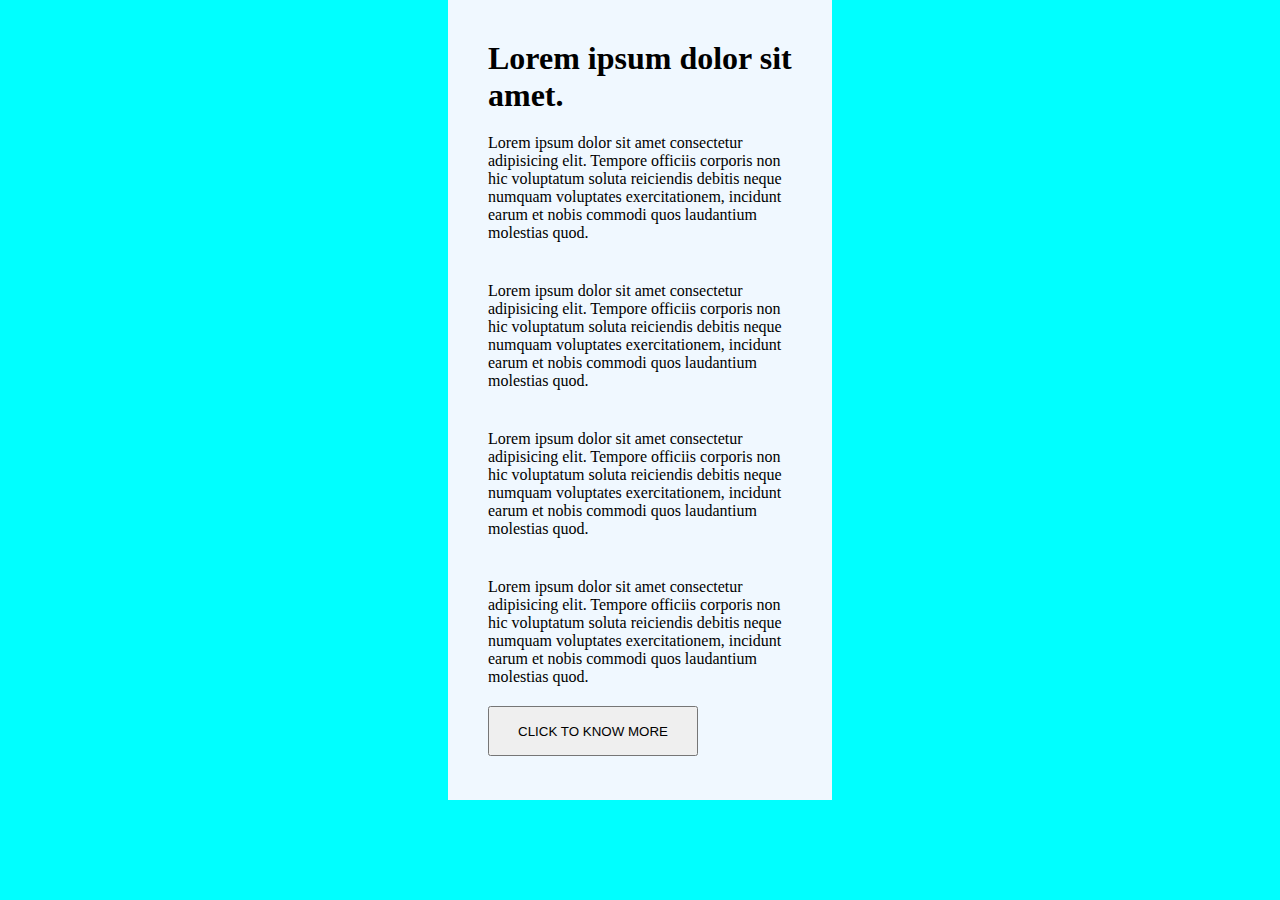
<file: index.html>
<!DOCTYPE html>
<html lang="en">
<head>
    <meta charset="UTF-8">
    <meta http-equiv="X-UA-Compatible" content="IE=edge">
    <meta name="viewport" content="width=device-width, initial-scale=1.0">
    <link rel="stylesheet" href="./index.css">
    <title>Document</title>
</head>
<body>
    <div class="container">
        <h1>Lorem ipsum dolor sit amet.</h1>
        <p>Lorem ipsum dolor sit amet consectetur adipisicing elit. Tempore officiis corporis non hic voluptatum soluta reiciendis debitis neque numquam voluptates 
            exercitationem, incidunt earum et nobis commodi quos laudantium molestias quod.
        </p>
        <p>Lorem ipsum dolor sit amet consectetur adipisicing elit. Tempore officiis corporis non hic voluptatum soluta reiciendis debitis neque numquam voluptates 
            exercitationem, incidunt earum et nobis commodi quos laudantium molestias quod.
        </p>
        <p>Lorem ipsum dolor sit amet consectetur adipisicing elit. Tempore officiis corporis non hic voluptatum soluta reiciendis debitis neque numquam voluptates 
            exercitationem, incidunt earum et nobis commodi quos laudantium molestias quod.
        </p>
        <p>Lorem ipsum dolor sit amet consectetur adipisicing elit. Tempore officiis corporis non hic voluptatum soluta reiciendis debitis neque numquam voluptates 
            exercitationem, incidunt earum et nobis commodi quos laudantium molestias quod.
        </p>
        <button>CLICK TO KNOW MORE</button>
    </div>
</body>
</html>
</file>
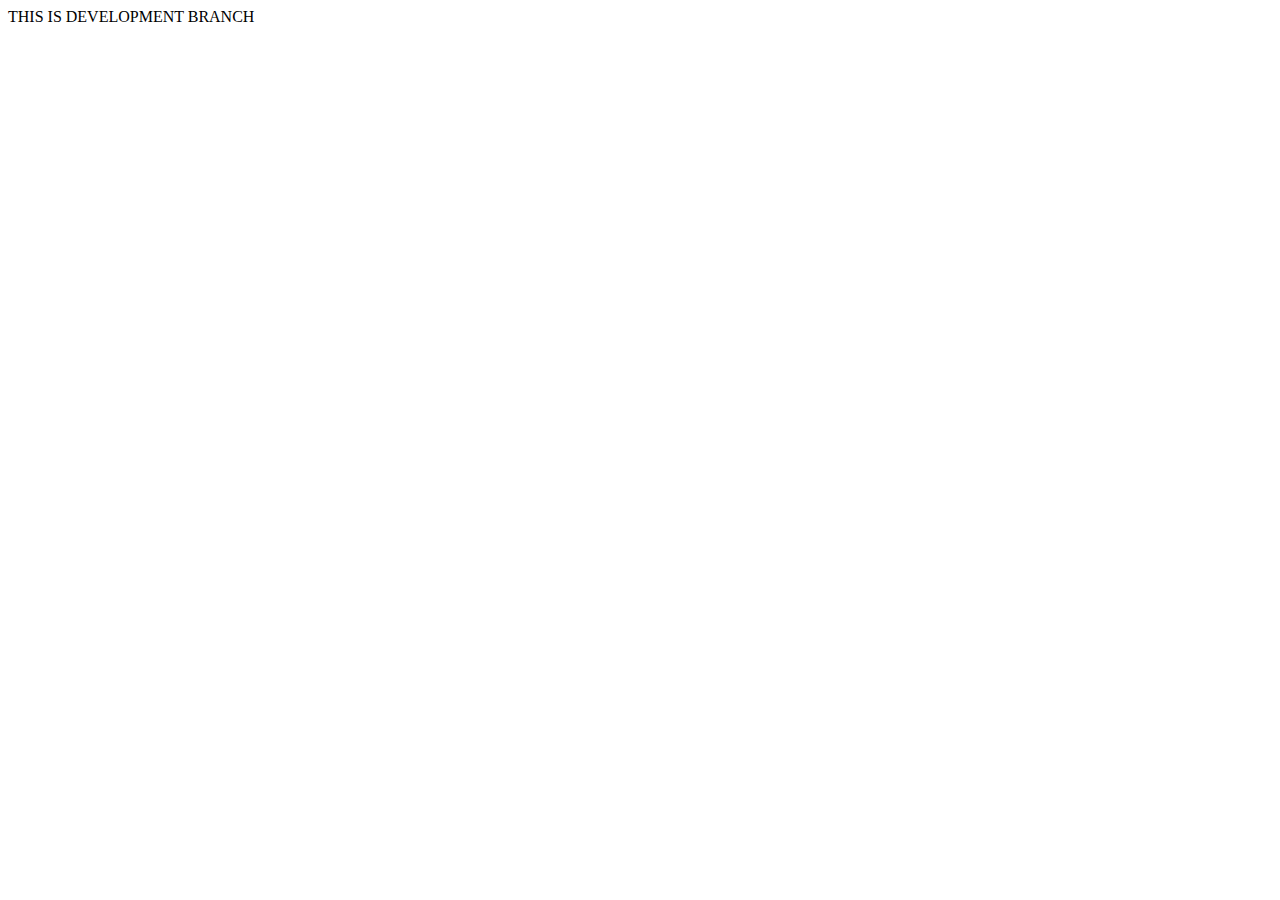
<file: dev.html>
<!DOCTYPE html>
<html lang="en">
<head>
    <meta charset="UTF-8">
    <meta http-equiv="X-UA-Compatible" content="IE=edge">
    <meta name="viewport" content="width=device-width, initial-scale=1.0">
    <title>Document</title>
</head>
<body>
    THIS IS DEVELOPMENT BRANCH
</body>
</html>
</file>
<file: index.css>
*{
    box-sizing: border-box;
    padding: 0;
    margin: 0;
}
body{
    background-color: aqua;
}
.container{
    width: 30%;
    height: 50rem;
    margin: auto;
    padding: 40px;
    background-color: aliceblue;
}
.container p{
    padding: 20px 0;
}
button{
    margin: auto;
    height: 50px;
    width: 210px;
}
</file>
